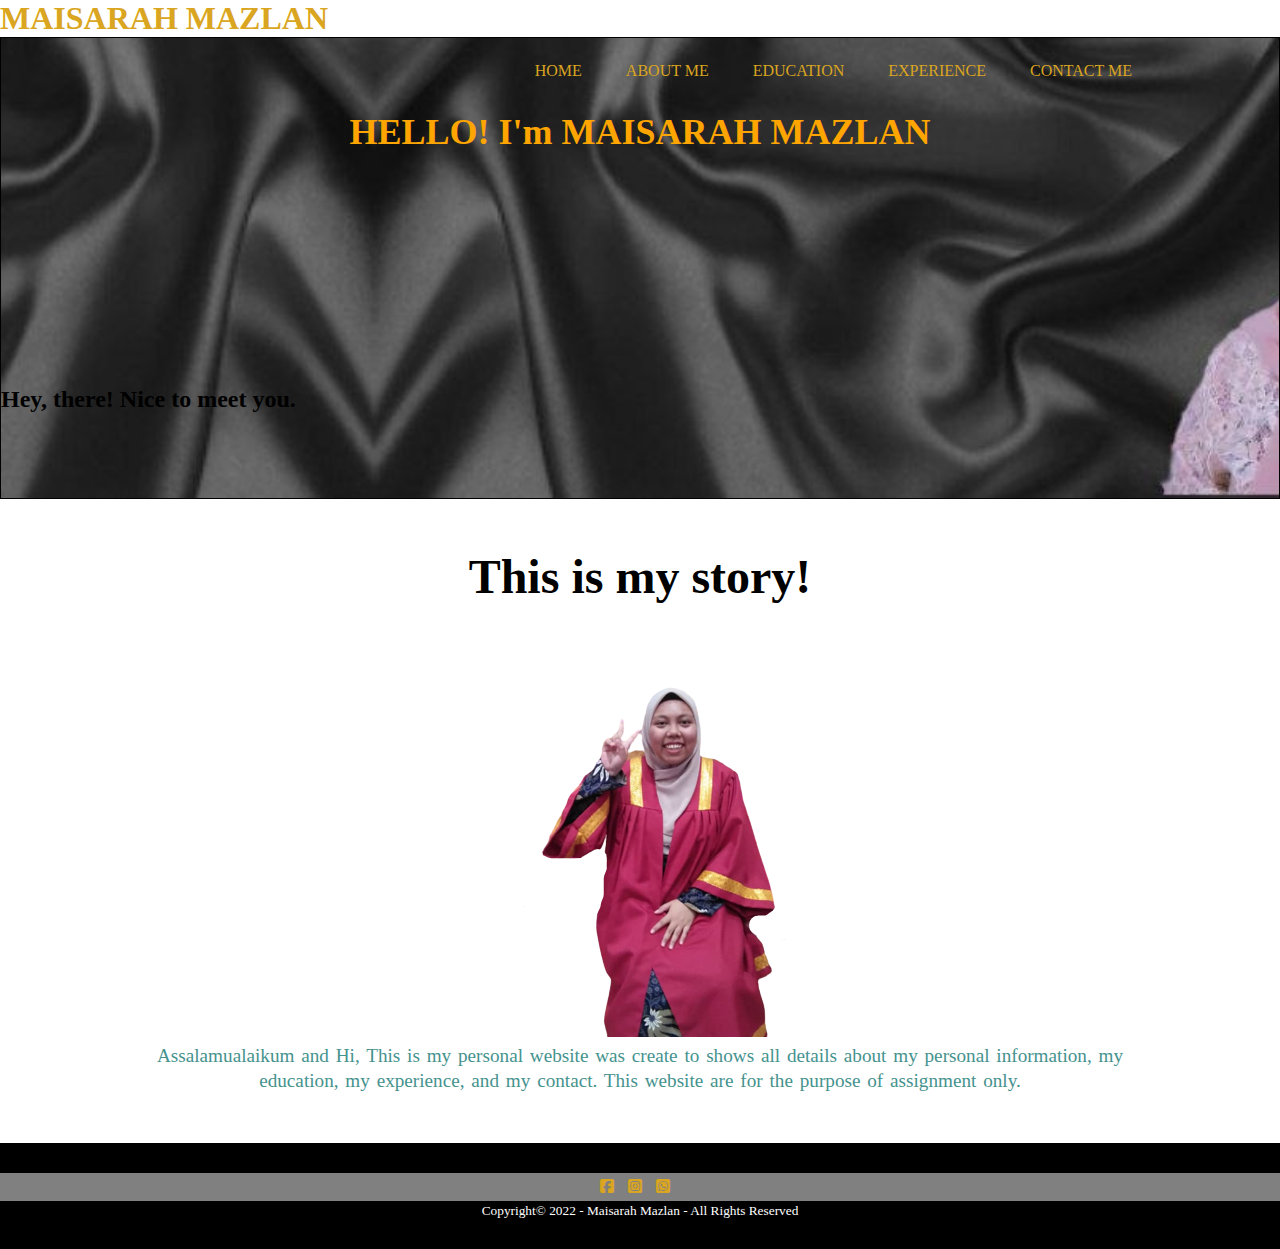
<file: index.html>
<!DOCTYPE html>
<html>
<head>
	<title>index.html</title>
	<link rel= "stylesheet" type="text/css" href="CSS/style.css">
	<link rel="stylesheet" type="text/css" href="https://cdnjs.cloudflare.com/ajax/libs/font-awesome/6.1.1/css/all.min.css">
</head>
<body>
	
	<header>
		<h1><a href="index.html">MAISARAH MAZLAN</a></h1>
		<div class="container">
			<ul>
				<li class="active"><a href="index.html">HOME</a></li>
				<li><a href=" about me.html">ABOUT ME</a></li>
				<li><a href="education.html">EDUCATION</a></li>
				<li><a href="experience.html">EXPERIENCE</a></li>
				<li><a href="contact me.html">CONTACT ME</a></li>
			</ul>
		</div>
	</header>

<!--banner-->
<section class="banner">
	<center>
		<h2> HELLO! I'm MAISARAH MAZLAN</h2>
	</center>
	<right>
		<h4>Hey, there! Nice to meet you.</h4>
	</right>
</section>

<!--me-->
<section class="me"> 
	<div class="container">
	<center>
		<h1> This is my story!</h1>
		<img src="images/image 9.png">
		<p> Assalamualaikum and Hi, This is my personal website was create to shows all details about my personal information, my education, my experience, and my contact. This website are for the purpose of assignment only.  </p>
		</div>
	</center>
</section>

<!--footer-->
<footer>
	<div class="mediasocial">
		<div class="container">
			<ul>
				<li><a href="https://www.facebook.com/"><i class="fa-brands fa-facebook-square"></i></a></li>
				<li><a href="https://www.instagram.com/accounts/login/?"><i class="fa-brands fa-instagram-square"></i></a></li>
				<li><a href="https://www.whatsapp.com/"><i class="fa-brands fa-whatsapp-square"></i></a></li>
			</ul>
		</div>
	</div>
	<div class="container">
		<center>
		<small>Copyright&copy; 2022 - Maisarah Mazlan - All Rights Reserved</small>	
		</center>
	</div>
</footer>
</body>
</html>
</file>
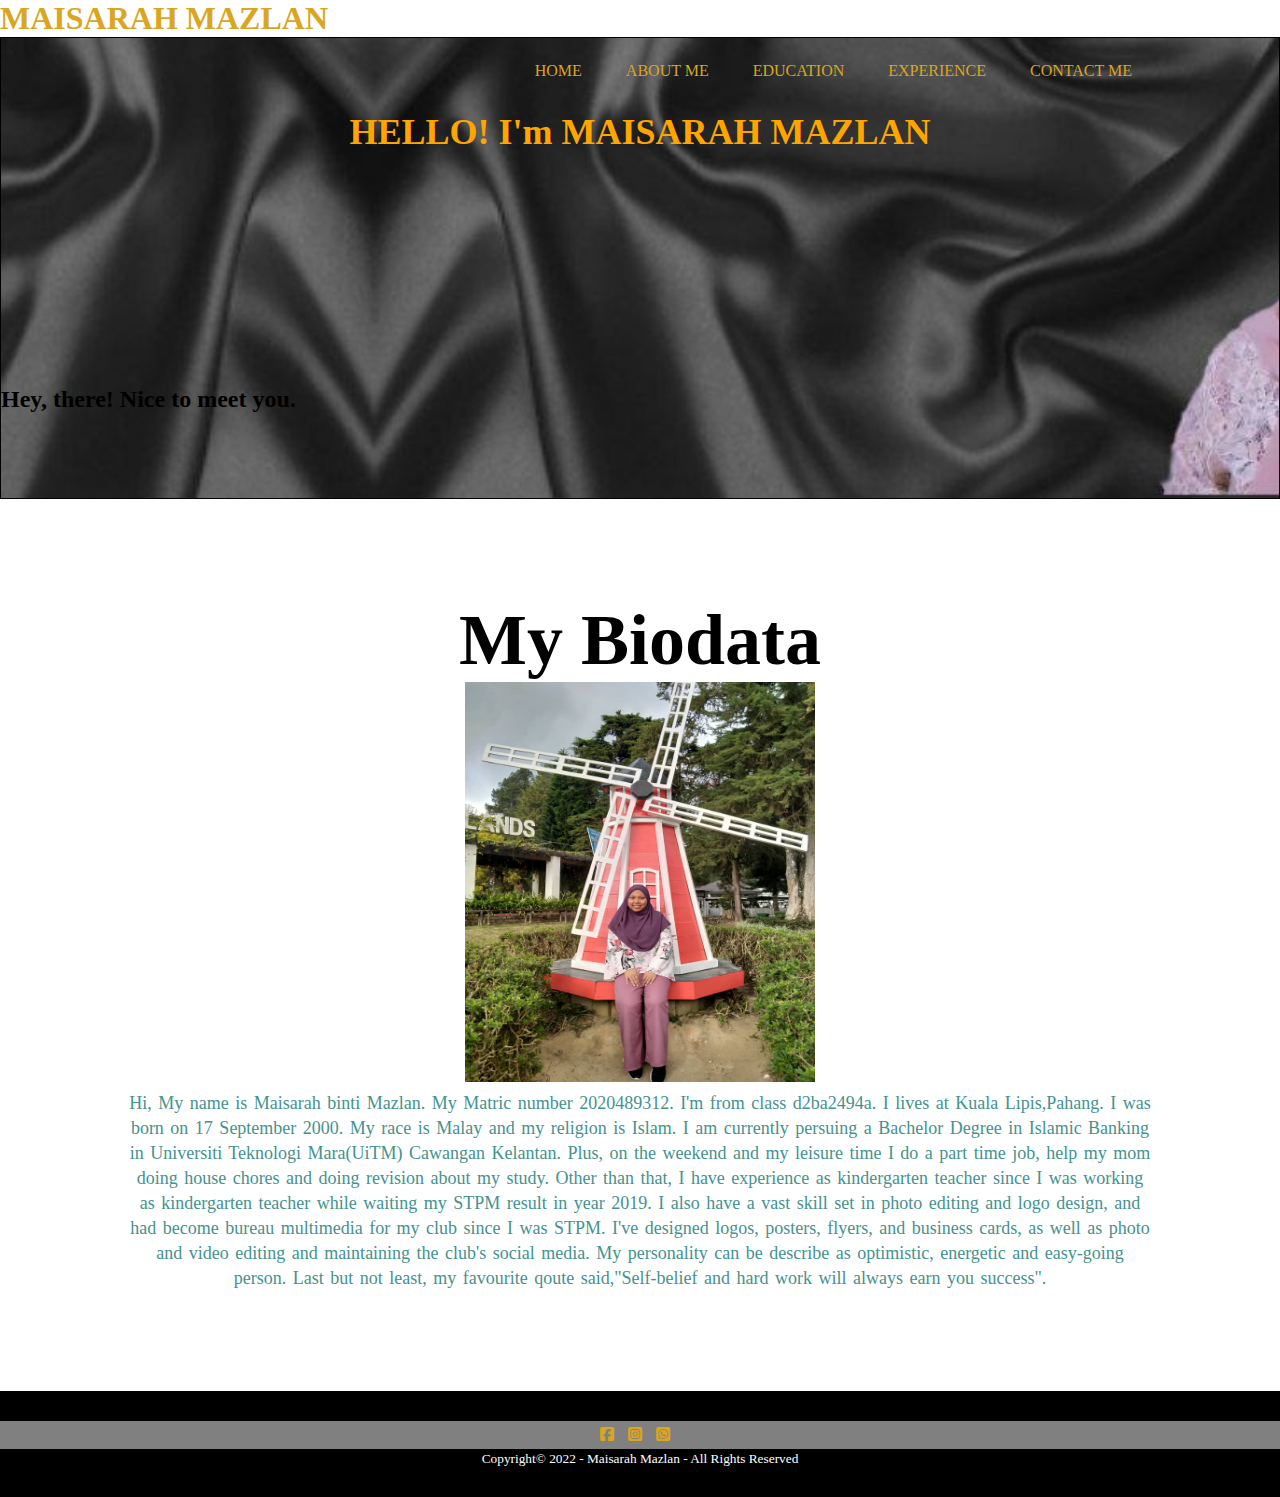
<file: about me.html>
<!DOCTYPE html>
<html>
<head>
	<title>index.html</title>
	<link rel= "stylesheet" type="text/css" href="CSS/style.css">
	<link rel="stylesheet" type="text/css" href="https://cdnjs.cloudflare.com/ajax/libs/font-awesome/6.1.1/css/all.min.css">
</head>
<body>
	
	<header>
		<h1><a href="index.html">MAISARAH MAZLAN</a></h1>
		<div class="container">
			<ul>
				<li class="active"><a href="index.html">HOME</a></li>
				<li><a href=" about me.html">ABOUT ME</a></li>
				<li><a href="education.html">EDUCATION</a></li>
				<li><a href="experience.html">EXPERIENCE</a></li>
				<li><a href="contact me.html">CONTACT ME</a></li>
			</ul>
		</div>
	</header>

<!--banner-->
<section class="banner">
	<center>
		<h2> HELLO! I'm MAISARAH MAZLAN</h2>
	</center>
	<right>
		<h4>Hey, there! Nice to meet you.</h4>
	</right>
</section>

<!--about me-->
	<section class="container">
		<section class="aboutme p">
			<center>
				<h1> My Biodata</h1>
				<img src="images/image 5.jpg" width="350px" height="400px">
				<p> Hi, My name is Maisarah binti Mazlan. My Matric number 2020489312. I'm from class d2ba2494a. I lives at Kuala Lipis,Pahang. I was born on 17 September 2000. My race is Malay and my religion is Islam. I am currently persuing a Bachelor Degree in Islamic Banking in Universiti Teknologi Mara(UiTM) Cawangan Kelantan. Plus, on the weekend and my leisure time I do a part time job, help my mom doing house chores and doing revision about my study. Other than that, I have experience as kindergarten teacher since I was working as kindergarten teacher while waiting my STPM result in year 2019. I also have a vast skill set in photo editing and logo design, and had become bureau multimedia for my club since I was STPM. I've designed logos, posters, flyers, and business cards, as well as photo and video editing and maintaining the club's social media. My personality can be describe as optimistic, energetic and easy-going person. Last but not least, my favourite qoute said,"Self-belief and hard work will always earn you success".
</p>
			</center>
		</section>
	</section>

<!--footer-->
<footer>
	<div class="mediasocial">
		<div class="container">
			<ul>
				<li><a href="https://www.facebook.com/"><i class="fa-brands fa-facebook-square"></i></a></li>
				<li><a href="https://www.instagram.com/accounts/login/?"><i class="fa-brands fa-instagram-square"></i></a></li>
				<li><a href="https://www.whatsapp.com/"><i class="fa-brands fa-whatsapp-square"></i></a></li>
			</ul>
		</div>
	</div>
	<div class="container">
		<center>
		<small>Copyright&copy; 2022 - Maisarah Mazlan - All Rights Reserved</small>	
		</center>
	</div>
</footer>	
</body>
</html>
</file>
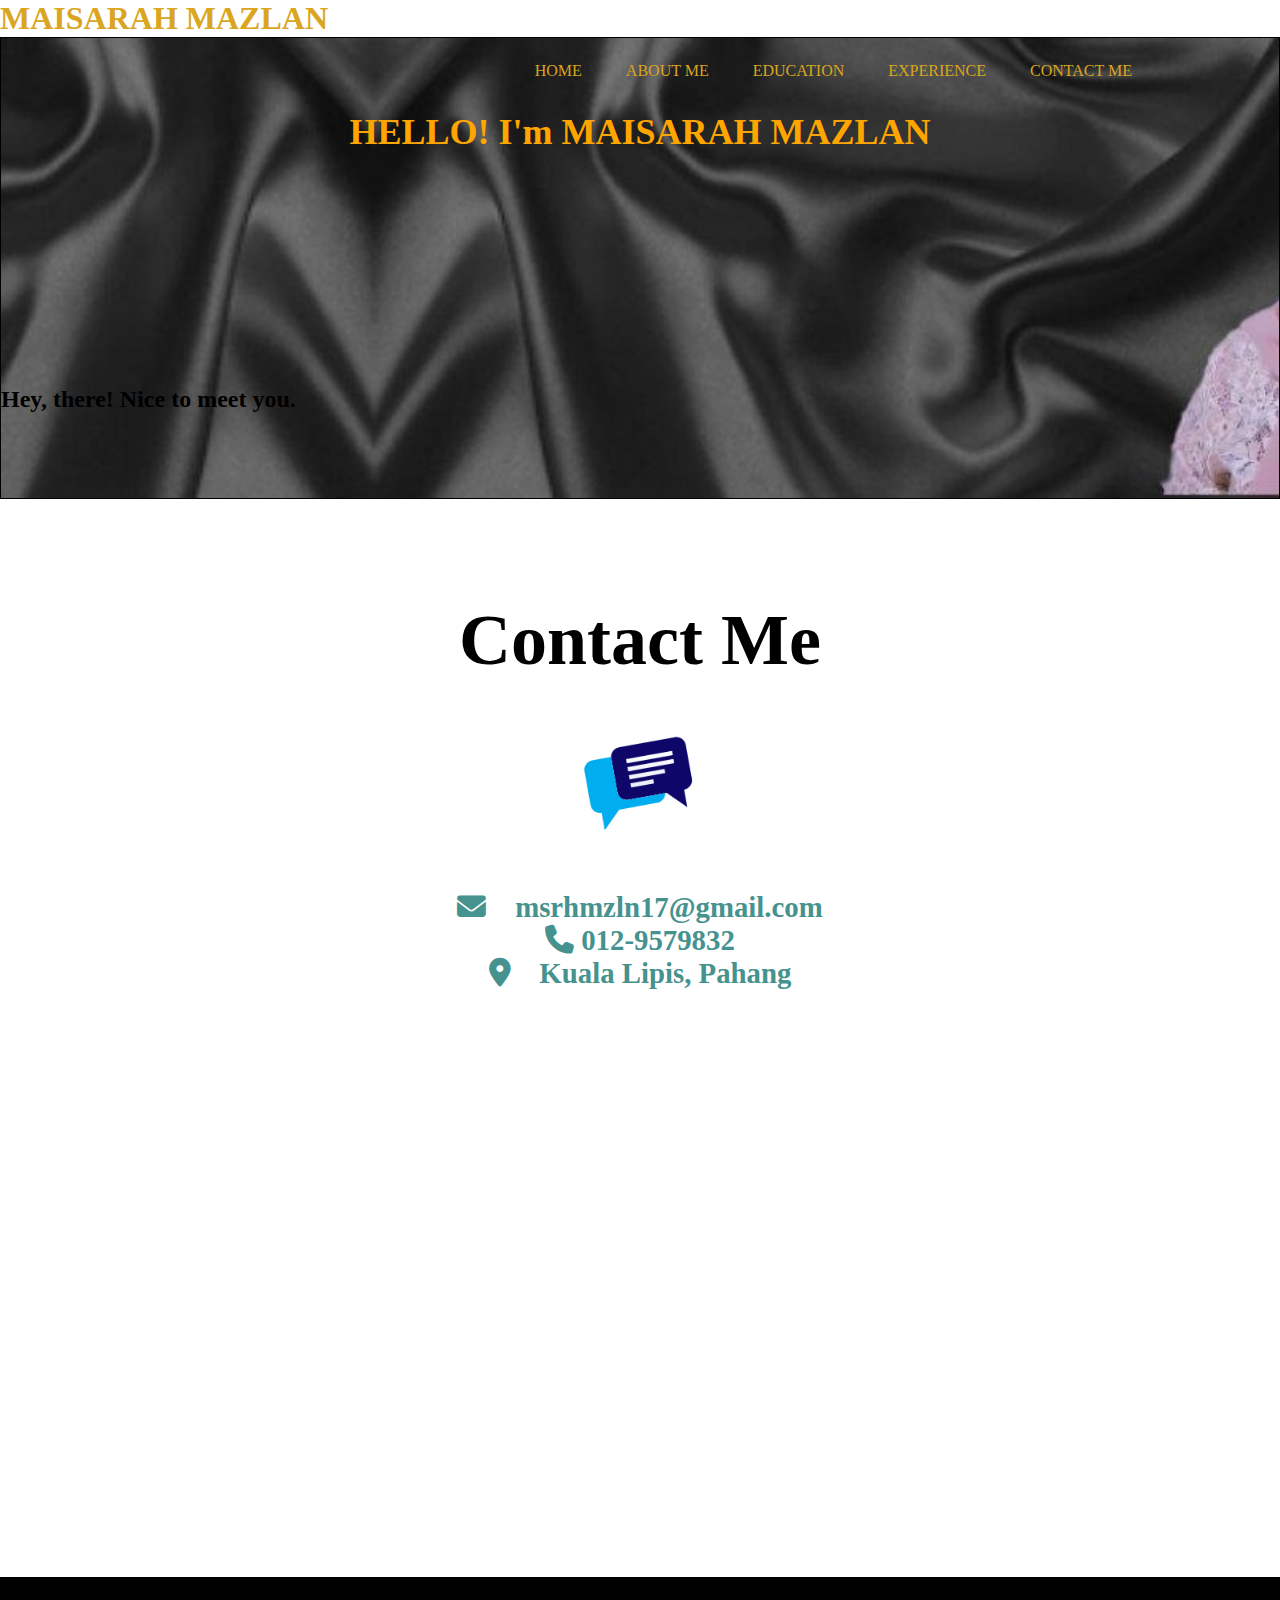
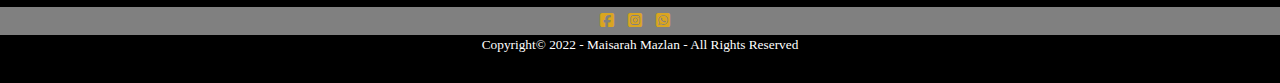
<file: contact me.html>
<!DOCTYPE html>
<html>
<head>
	<title>index.html</title>
	<link rel= "stylesheet" type="text/css" href="CSS/style.css">
	<link rel="stylesheet" type="text/css" href="https://cdnjs.cloudflare.com/ajax/libs/font-awesome/6.1.1/css/all.min.css">
</head>
<body>
	
	<header>
		<h1><a href="index.html">MAISARAH MAZLAN</a></h1>
		<div class="container">
			<ul>
				<li class="active"><a href="index.html">HOME</a></li>
				<li><a href=" about me.html">ABOUT ME</a></li>
				<li><a href="education.html">EDUCATION</a></li>
				<li><a href="experience.html">EXPERIENCE</a></li>
				<li><a href="contact me.html">CONTACT ME</a></li>
			</ul>
		</div>
	</header>

<!--banner-->
<section class="banner">
	<center>
		<h2> HELLO! I'm MAISARAH MAZLAN</h2>
	</center>
	<right>
		<h4>Hey, there! Nice to meet you.</h4>
	</right>
</section>

<!--contact me-->

	<section class="container">
		<section class="contact me">
			<center> 
				<h1> Contact Me </h1>
				<img src="images/contact.gif" width="200px" height="200px">
	<div class="container padding - large" style="margin-bottom: 28px;">
		<h3><i class="fa-solid fa-envelope w3-margin-right">&emsp;</i>msrhmzln17@gmail.com</h3>
	<h3><i class="fa fa-phone fa-fw w3-margin-right">&emsp;</i>012-9579832</h3>
	<h3><i class="fa-solid fa-location-dot">&emsp;</i>Kuala Lipis, Pahang</h3>
	</div>
	<div class="map">
		<iframe src="https://www.google.com/maps/embed?pb=!1m18!1m12!1m3!1d509202.32698187174!2d101.82436762567053!3d4.38427810112383!2m3!1f0!2f0!3f0!3m2!1i1024!2i768!4f13.1!3m3!1m2!1s0x31c987325dc39e75%3A0x1028a245c859a53!2sKuala%20Lipis%2C%20Pahang!5e0!3m2!1sen!2smy!4v1658579028143!5m2!1sen!2smy" width="600" height="450" style="border:0;" allowfullscreen="" loading="lazy" referrerpolicy="no-referrer-when-downgrade"></iframe>
	</div>
	</center>
		</section>
	</section>

	<!--footer-->
<footer>
	<div class="mediasocial">
		<div class="container">
			<ul>
				<li><a href="https://www.facebook.com/"><i class="fa-brands fa-facebook-square"></i></a></li>
				<li><a href="https://www.instagram.com/accounts/login/?"><i class="fa-brands fa-instagram-square"></i></a></li>
				<li><a href="https://www.whatsapp.com/"><i class="fa-brands fa-whatsapp-square"></i></a></li>
			</ul>
		</div>
	</div>
	<div class="container">
		<center>
		<small>Copyright&copy; 2022 - Maisarah Mazlan - All Rights Reserved</small>	
		</center>
	</div>
</footer>
</body>
</html>
</file>
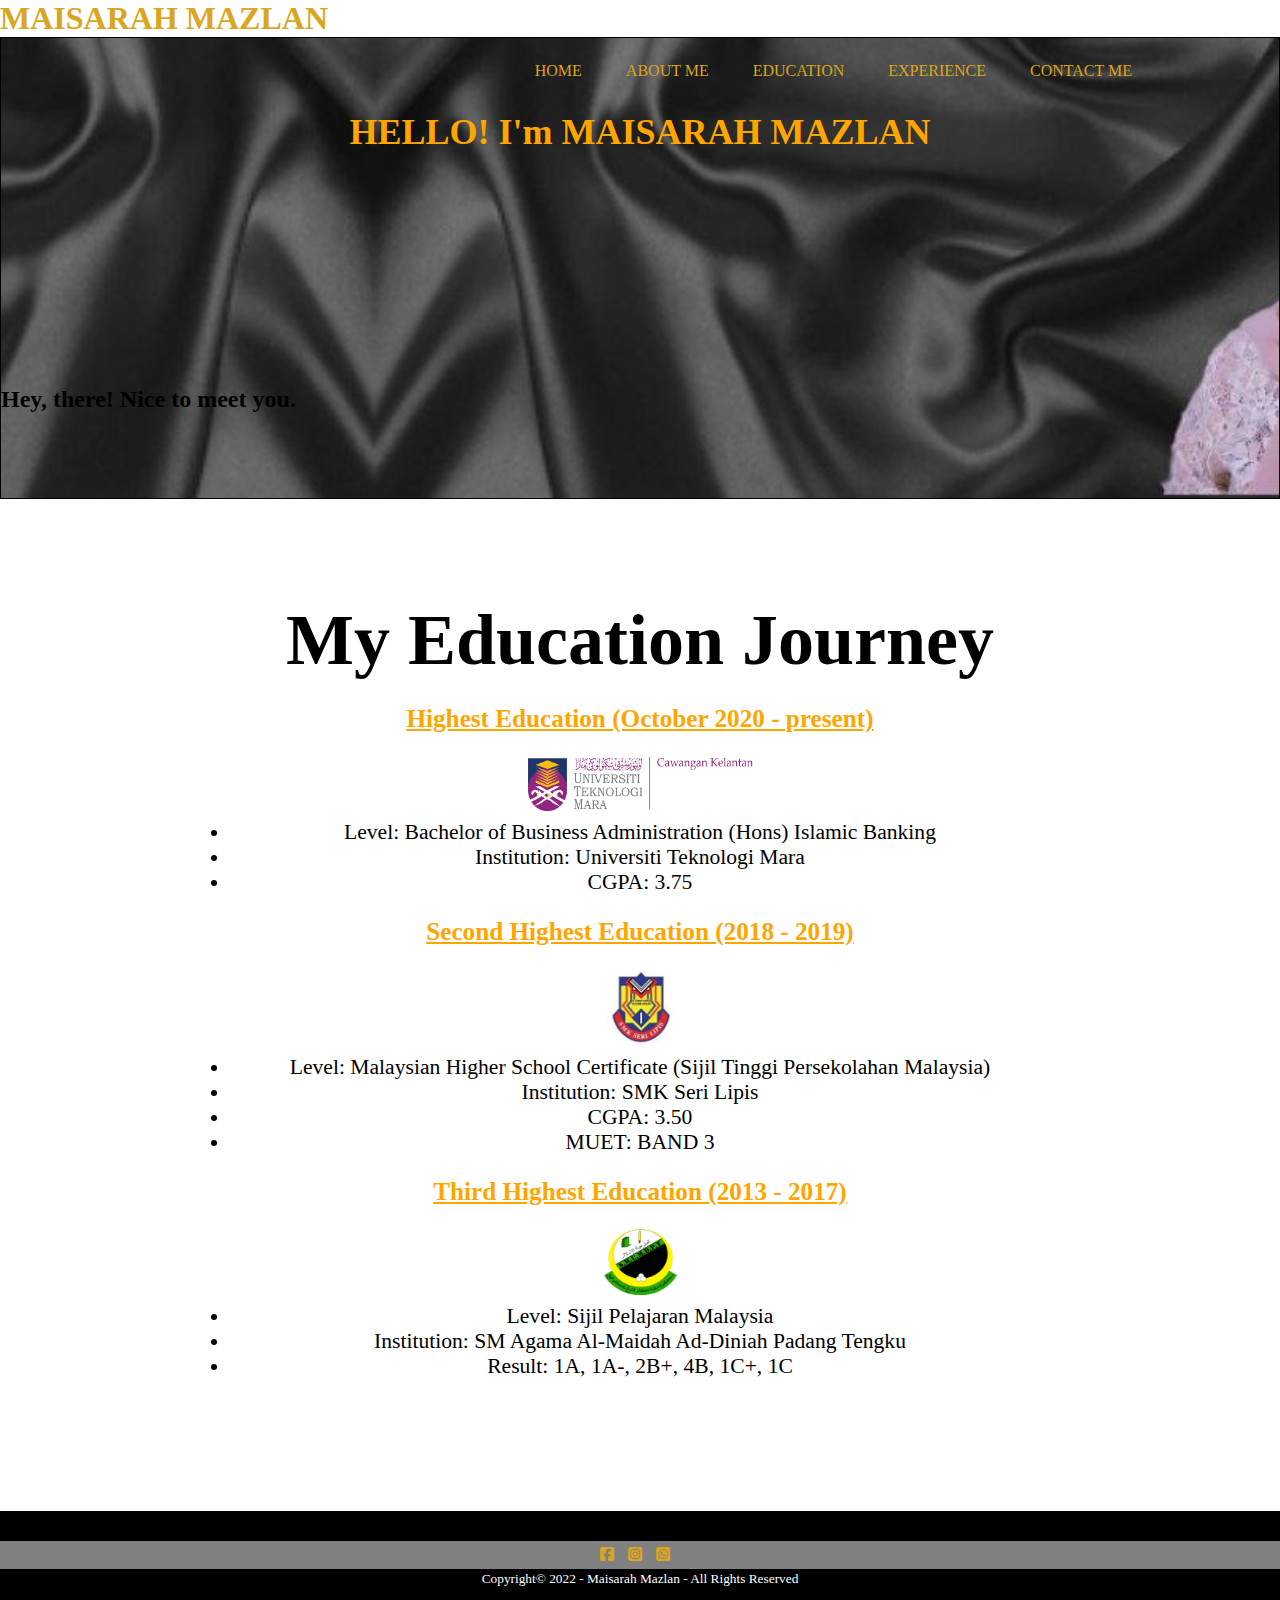
<file: education.html>
<!DOCTYPE html>
<html>
<head>
	<title>index.html</title>
	<link rel= "stylesheet" type="text/css" href="CSS/style.css">
	<link rel="stylesheet" type="text/css" href="https://cdnjs.cloudflare.com/ajax/libs/font-awesome/6.1.1/css/all.min.css">
</head>
<body>
	
	<header>
		<h1><a href="index.html">MAISARAH MAZLAN</a></h1>
		<div class="container">
			<ul>
				<li class="active"><a href="index.html">HOME</a></li>
				<li><a href=" about me.html">ABOUT ME</a></li>
				<li><a href="education.html">EDUCATION</a></li>
				<li><a href="experience.html">EXPERIENCE</a></li>
				<li><a href="contact me.html">CONTACT ME</a></li>
			</ul>
		</div>
	</header>

<!--banner-->
<section class="banner">
	<center>
		<h2> HELLO! I'm MAISARAH MAZLAN</h2>
	</center>
	<right>
		<h4>Hey, there! Nice to meet you.</h4>
	</right>
</section>

<!--education-->
	<section class="container">
		<section class="education">
			<center> 
				<h1> My Education Journey </h1>

	<div class="container padding - large" style="margin-bottom: 32px;">
		<h2><b><u>Highest Education (October 2020 - present)</u></b></h2>
		<img src="images/Logo UiTMCK.png" width="225px" height="55px">
	<ul>
		<li>Level: Bachelor of Business Administration (Hons) Islamic Banking </li> 
	<li>Institution: Universiti Teknologi Mara</li> 
	<li>CGPA: 3.75</li>
	</ul>
	    <h2><b><u>Second Highest Education (2018 - 2019)</u></b></h2>
		<img src="images/Logo SEMSEL.png" width="83px" height="77px">
	<ul>
		<li>Level: Malaysian Higher School Certificate (Sijil Tinggi Persekolahan Malaysia) </li> 
	<li>Institution: SMK Seri Lipis</li> 
	<li>CGPA: 3.50</li>
	<li>MUET: BAND 3</li>
	</ul>
		<h2><b><u>Third Highest Education (2013 - 2017)</u></b></h2>
		<img src="images/Logo SMAPT.png" width="73px" height="66px">
	<ul>
		<li>Level: Sijil Pelajaran Malaysia </li> 
	<li>Institution: SM Agama Al-Maidah Ad-Diniah Padang Tengku </li> 
	<li>Result: 1A, 1A-, 2B+, 4B, 1C+, 1C</li>
	</ul>
	</div>
			</center>
		</section>
	</section>

<!--footer-->
<footer>
	<div class="mediasocial">
		<div class="container">
			<ul>
				<li><a href="https://www.facebook.com/"><i class="fa-brands fa-facebook-square"></i></a></li>
				<li><a href="https://www.instagram.com/accounts/login/?"><i class="fa-brands fa-instagram-square"></i></a></li>
				<li><a href="https://www.whatsapp.com/"><i class="fa-brands fa-whatsapp-square"></i></a></li>
			</ul>
		</div>
	</div>
	<div class="container">
		<center>
		<small>Copyright&copy; 2022 - Maisarah Mazlan - All Rights Reserved</small>	
		</center>
	</div>
</footer>
</body>
</html>
</file>
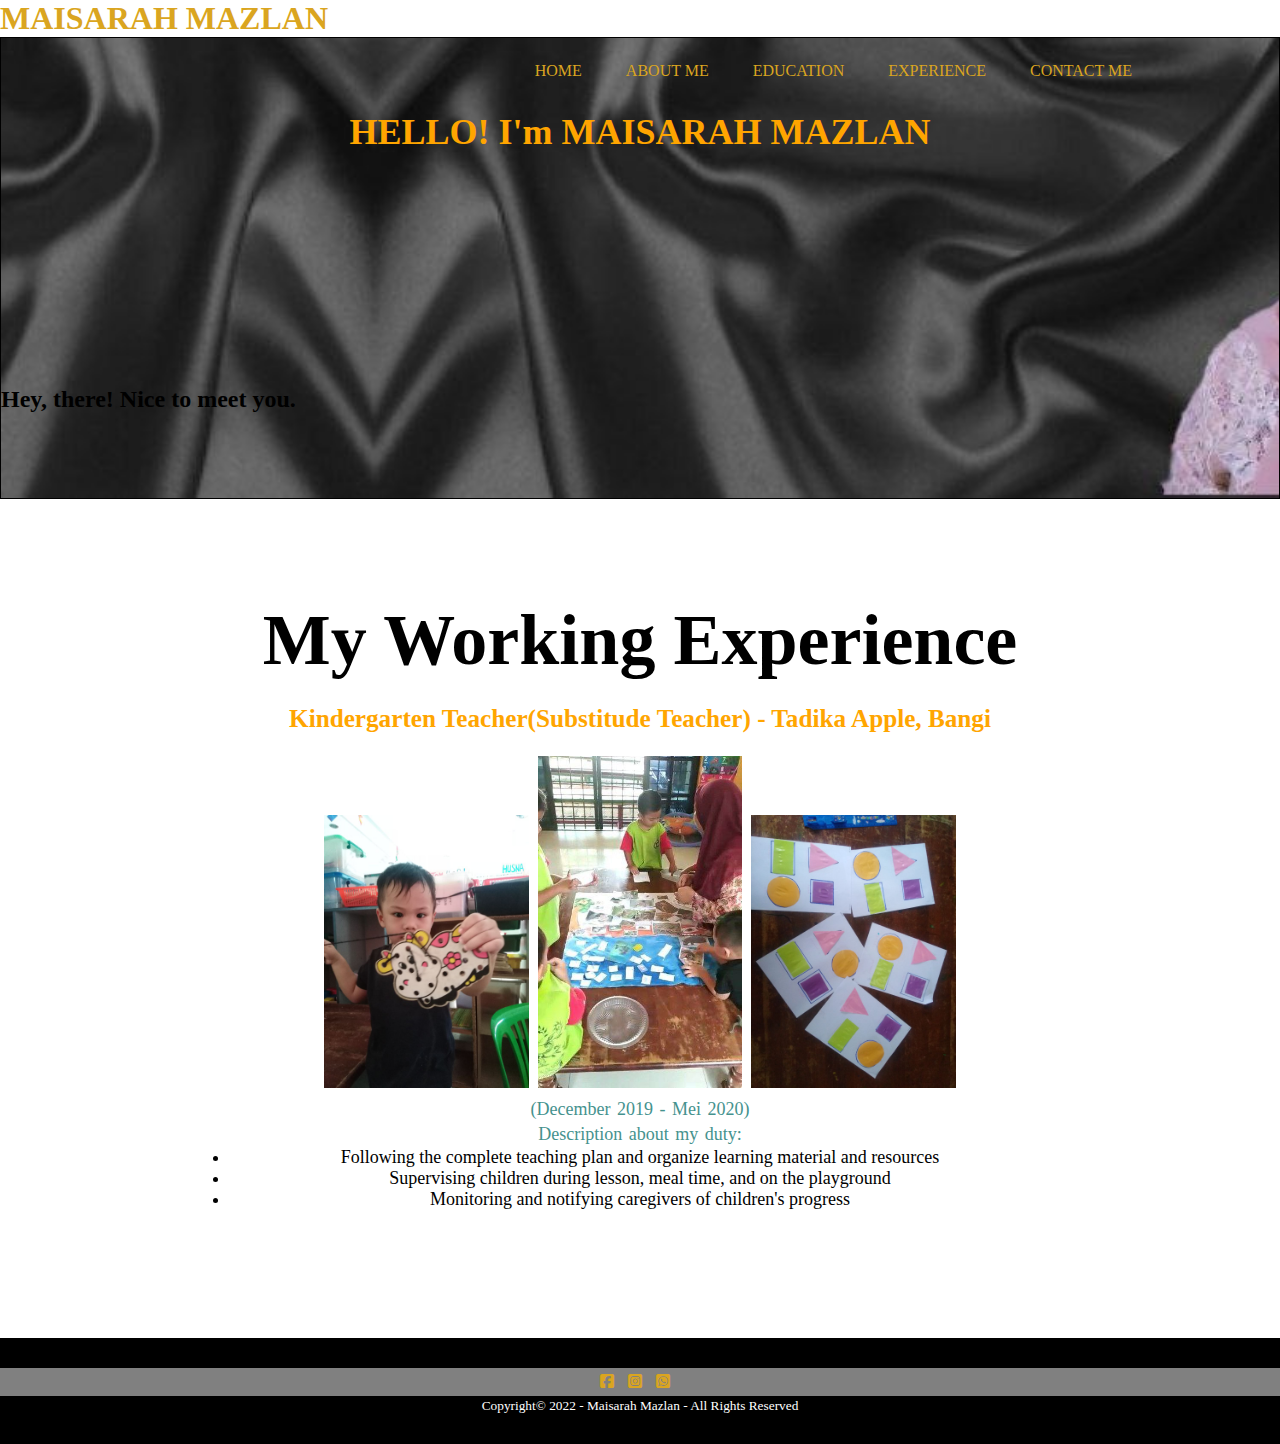
<file: experience.html>
<!DOCTYPE html>
<html>
<head>
	<title>index.html</title>
	<link rel= "stylesheet" type="text/css" href="CSS/style.css">
	<link rel="stylesheet" type="text/css" href="https://cdnjs.cloudflare.com/ajax/libs/font-awesome/6.1.1/css/all.min.css">
</head>
<body>
	
	<header>
		<h1><a href="index.html">MAISARAH MAZLAN</a></h1>
		<div class="container">
			<ul>
				<li class="active"><a href="index.html">HOME</a></li>
				<li><a href=" about me.html">ABOUT ME</a></li>
				<li><a href="education.html">EDUCATION</a></li>
				<li><a href="experience.html">EXPERIENCE</a></li>
				<li><a href="contact me.html">CONTACT ME</a></li>
			</ul>
		</div>
	</header>

<!--banner-->
<section class="banner">
	<center>
		<h2> HELLO! I'm MAISARAH MAZLAN</h2>
	</center>
	<right>
		<h4>Hey, there! Nice to meet you.</h4>
	</right>
</section>

<!--experience-->

	<section class="container">
		<section class="experience">
			<center> 
				<h1> My Working Experience </h1>

	<div class="container padding - large" style="margin-bottom: 28px;">
		<h2><b>Kindergarten Teacher(Substitude Teacher) - Tadika Apple, Bangi</b></h2>

		<img src="images/image 6.jpg" width="25%" height="25%">
		<img src="images/image 8.jpg" width="25%" height="30%">
		<img src="images/image 7.jpg" width="25%" height="25%">
		<p>(December 2019 - Mei 2020)</p>
		<p>Description about my duty:</p>
	<ul>
		<li>Following the complete teaching plan and organize learning material and resources</li>
		<li>Supervising children during lesson, meal time, and on the playground</li>
		<li>Monitoring and notifying caregivers of children's progress</li>
	</ul>
	</div>
	</center>
		</section>
	</section>

<!--footer-->
<footer>
	<div class="mediasocial">
		<div class="container">
			<ul>
				<li><a href="https://www.facebook.com/"><i class="fa-brands fa-facebook-square"></i></a></li>
				<li><a href="https://www.instagram.com/accounts/login/?"><i class="fa-brands fa-instagram-square"></i></a></li>
				<li><a href="https://www.whatsapp.com/"><i class="fa-brands fa-whatsapp-square"></i></a></li>
			</ul>
		</div>
	</div>
	<div class="container">
		<center>
		<small>Copyright&copy; 2022 - Maisarah Mazlan - All Rights Reserved</small>	
		</center>
	</div>
</footer>
</body>
</html>
</file>
<file: CSS/style.css>
*
{
	padding: 0;
	margin: 0;
	font-family: 'georgia;', serif;
}
a 
{
	color: goldenrod;
	text-decoration: none;
}
.mediasocial
{
	padding:5px 0;
	background-color: grey;
}
.mediasocial ul li
{
	display: inline-block;
	color: white;
	margin-right:10px;
}
.container
{
	width:80%;
	margin:0 auto;
}
.container:after
	content:'';
	display: block;
	clear: both;

header h1
{
	float: left;
	padding: 25px 0;
	color: #EC7063;
}
header ul
{
	float: right;
}
header ul li 
{
	display: inline-block;
}
header ul li a 
{
	padding: 25px 20px;
	display: inline-block;
}
header ul li a:hover
{
	background-color: #EC7063;
	color: goldenrod;
}

.banner
{
	height: 40vh;
	border: 1px solid;
	background-image: url('../images/cover 3.jpg');
	background-size: cover;
}
section
{
	padding: 50px 0;
	position: center;
	font-size: 150%;

}

.me p 
{
	color: #45928E;
	word-spacing: 2px;
	line-height: 25px;
	font-size: 80%;
}
.me h3
{
	color: #45928E;
	margin-top: 0%;
}
section h2 
{
	float: center;
	padding: 23px 0;
	color: orange ;
}
.aboutme p
{
	font-size: 50%;
}
p
{
	color: #45928E;
	word-spacing: 2px;
	line-height: 25px;
	font-size: 50%;
}
h3 
{
	font-size: 80%;
}
h4
{
	padding: 210px 0;
}
.education h2
{
	font-size: 70%;
}
.education ul
{
	font-size: 60%;
}
.experience h2
{
	font-size: 70%;
}
.experience ul
{
	font-size: 50%;
}
.link
{
	color: #EC7063 ;
	word-spacing: 2px;
	line-height: 0px;
	font-size: 50%;
}
footer
{
	padding: 30px 0;
	background-color: black;
	color: #fff;
	text-align: center;
}
</file>
